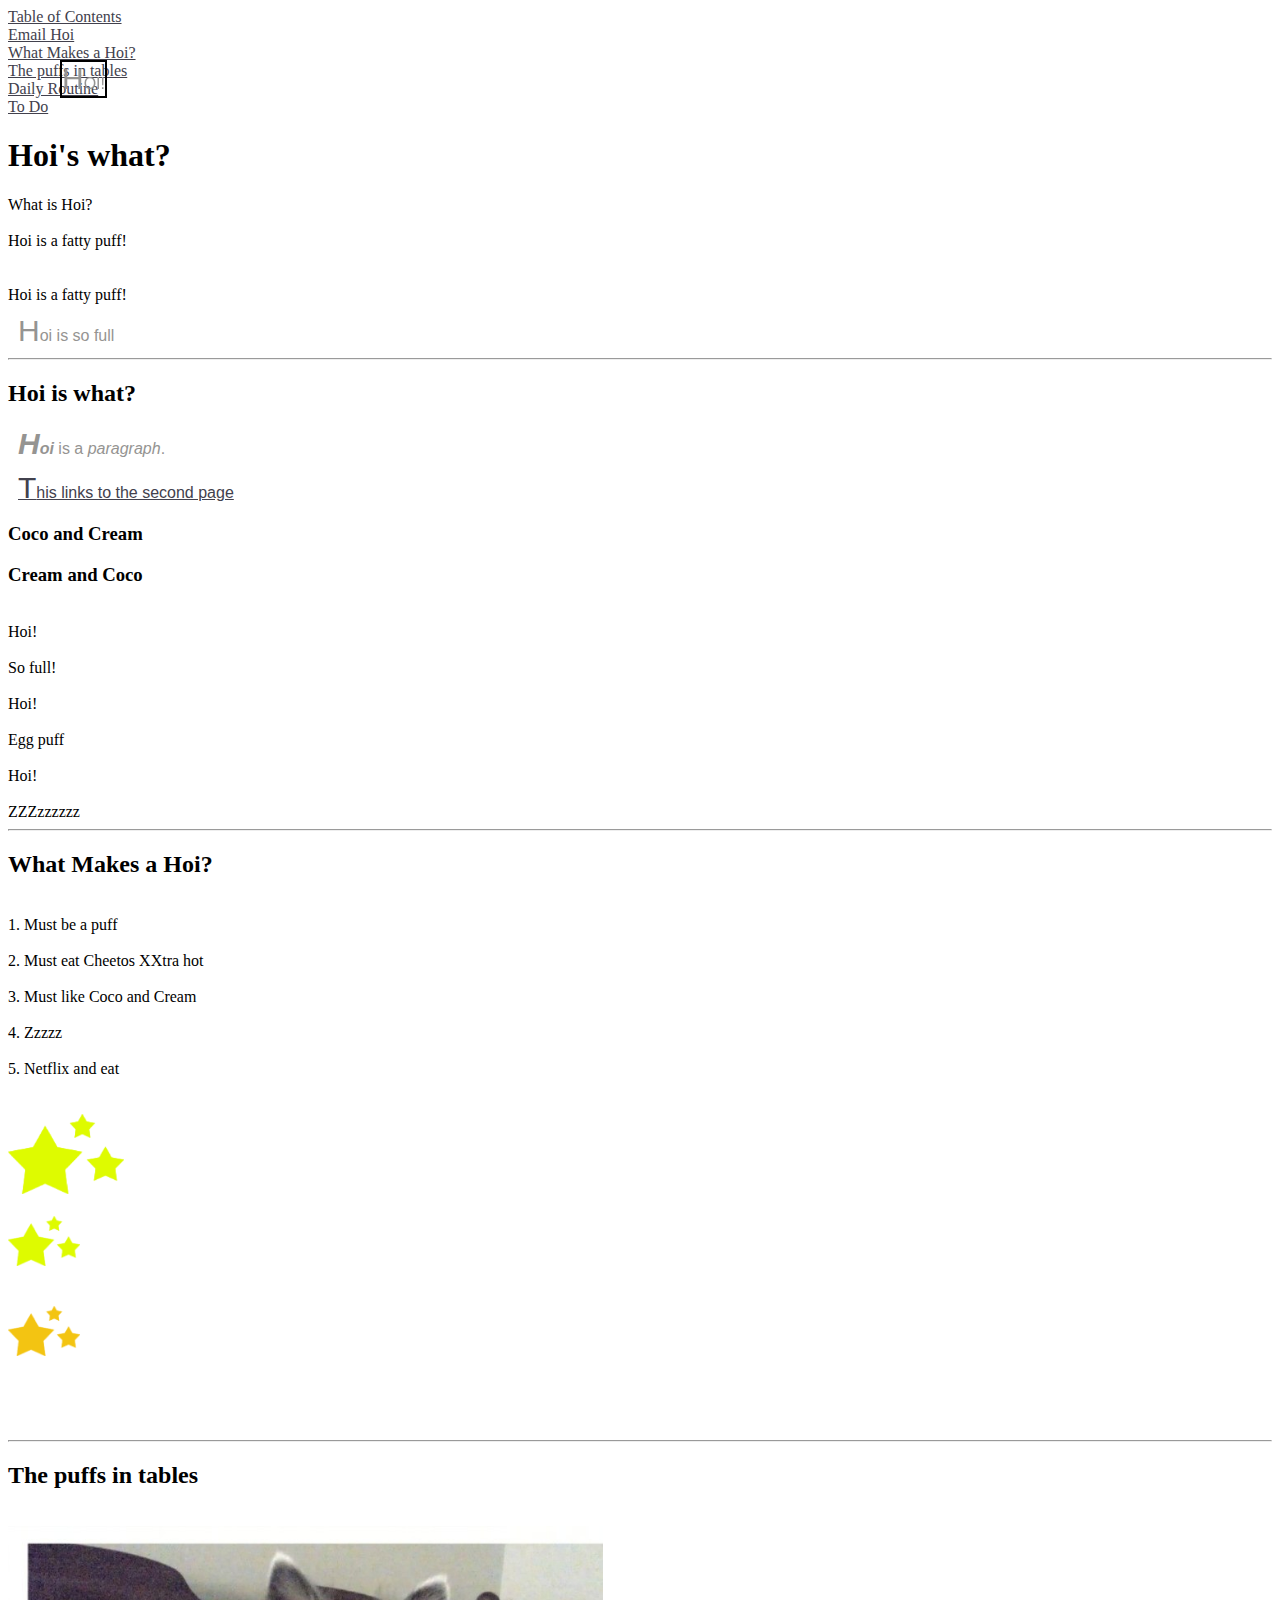
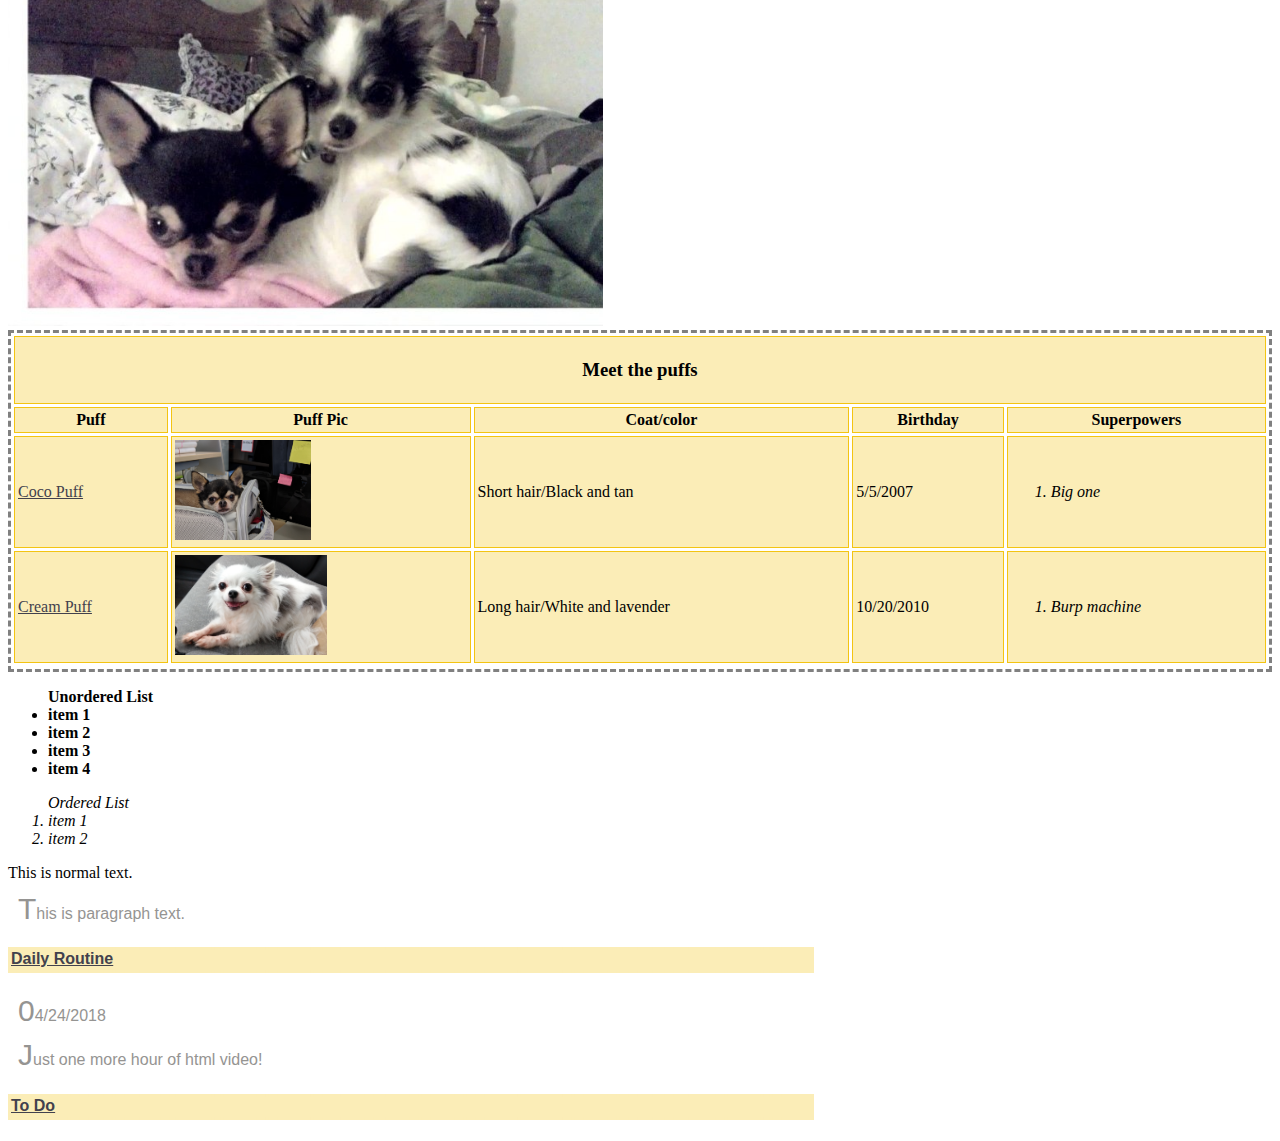
<file: index.html>
<!DOCTYPE html>

<html>
<head>
	<title> HOI!</title>
	<link rel="icon" type="image/png" href="stars medium yellow.png">
	<!-- Lala Puff 12/31/17-->
	<style type="text/css">
		p{color: #959492;
			font-family:helvetica;
			margin: 10px;}
			ul{font-weight: bold;}
			ol{font-style: italic;}
		h4 {font-family: helvetica;
			color: #42413D;
			background-color: #fbedb7;
			width: 800px;
			height: 20px;
			border: 3px dashed #fbedb7;}
		a:link{color: #42414D;}
		a:visited{color: #959492;}
		a:hover{color: white; background-color: #F3C412;text-decoration: underline; font-weight: bold;}
		a:active{background-color: #71635A;}
		table{border: 3px dashed grey;}
		tr{background-color: #fbedb7;}
		td{border: 1px solid #f3c412;}
		th{border: 1px solid #f3c412;}
		p:first-letter{font-size: 30px;}
		#fixed {border: 2px solid black; position: fixed; top: 50px; left: 50px;}

	
	</style>

</head>

<body>

	<a href="toc.html"> Table of Contents</a>

	<br/><a href="mailto:angnchou@gmail.com" title="Send Hoi an Email"> Email Hoi</a>

	<br/><a href="#Whatmakesahoi"> What Makes a Hoi? </a>
	<br/><a href="#The puffs in tables"> The puffs in tables</a>
	<br/><a href="#Daily Routine">Daily Routine</a>
	<br/><a href="#To Do">To Do</a>


	<h1>Hoi's what?</h1>
	What is Hoi?
	<br/><br/>Hoi is a fatty puff!
	<br/><br/><br/>Hoi is a fatty puff!
	<p>Hoi is so full</p>

	<hr/>
	<!--Lala Puff 12/29/17 -->
	<h2>Hoi is what?</h2>
	<p><strong><em>Hoi</em></strong> is a <em>paragraph</em>.</p>

	<p><a href="second page.html">This links to the second page</a></p>

	<h3>Coco and Cream</h3>
	<h3>Cream and Coco</h3>
	<br/>Hoi!
	<br/><br/>So full! 
	<br/><br/>Hoi!
	<br/><br/>Egg puff
	<br/><br/>Hoi!
	<br/><br/>ZZZzzzzzz

	<hr/>

	<h2><a name="Whatmakesahoi">What Makes a Hoi?</a></h2>
	<br/>1. Must be a puff
	<br/><br/>2. Must eat Cheetos XXtra hot
	<br/><br/>3. Must like Coco and Cream
	<br/><br/>4. Zzzzz
	<br/><br/>5. Netflix and eat 
	<br/><br/><br>
	<a href="http://medium.com/@angelanchou" title="Hoi's Medium"><img src="chartreuse stars.png" height="80" /></a>
	<br/><br/>
	<img src="chartreuse stars.png" height="50"/>
	<br/>
	<br/>
	<br><img src="stars medium yellow.png" height="50"/>
	<br/><br/><br/><br/><br/>

	<hr>
	<h2><a name="The puffs in tables">The puffs in tables</a></h2>
	<br>
	<img src="the puffs in bed.jpg" height="400">
	<table border="1" width="100%" cellpadding="3" cellspacing="3">
		<tr>
			<th colspan="5"><h3>Meet the puffs</h3></th>
		</tr>
		<tr>
			<th>Puff</th>
			<!--Lala Puff 4/20/2018 -->
			<th>Puff Pic</th>
			<th>Coat/color</th>
			<th>Birthday</th>
			<th>Superpowers</th>
		</tr>
		<tr>
			<td><a href="Coco Puff Page.html" target=_blank>Coco Puff</a></td>
			<td><img src="Coco 1.jpg" height="100"></td>
			<td>Short hair/Black and tan</td>
			<td>5/5/2007</td>
			<td>
				<ol><li>Big one</li></ol>
			</td>
			
		</tr>
		<tr>
			<td><a href="Cream Puff Page.html" target=_blank>Cream Puff</a></td>
			<td><img src="Cream 1.jpg" height="100"></td>
			<td>Long hair/White and lavender</td>
			<td>10/20/2010</td>
			<td>
				<ol><li>Burp machine</li></ol>
			</td>
		</tr>
		<tr>

		</tr>
	</table>

<ul>Unordered List
	<li>item 1	</li>
	<li>item 2	</li>
	<li>item 3	</li>
	<li>item 4	</li>

</ul>

<ol>Ordered List
	<li>item 1	</li>
	<li>item 2	</li>

</ol>

This is normal text.
<p>This is paragraph text.</p>

<h4><a name="Daily Routine" a href="Daily Routine.html" target=_blank>Daily Routine </a></h4>


<p>04/24/2018</p>
<p>Just one more hour of html video!</p>

<h4><a name="To Do" a href="To Do.html" target=_blank>To Do</a></h4>

<p id="fixed">HOI!</p>


</body>





</html>
</file>
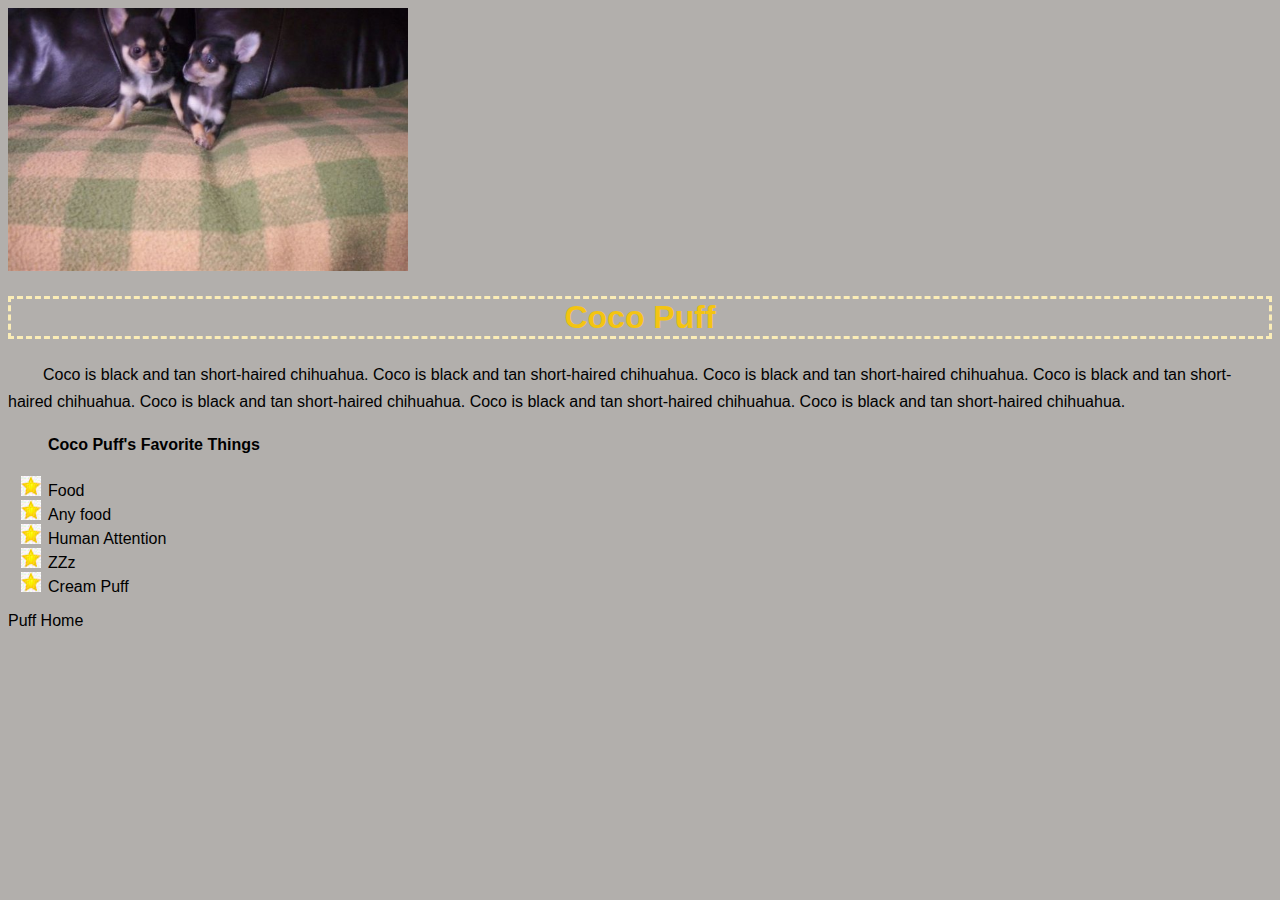
<file: Coco Puff Page.html>
<!DOCTYPE html> 
<html>
<head>
<title>Coco Puff</title>
<link rel="icon" type="image/png" href="stars medium yellow.png">
<style type="text/css">
	h1{color: #F3C412; text-align: center;
		border-color: #fbedb7;
		border-width: 3px;
		border-style: dashed;}
	p {font-family: helvetica;
		line-height: 170%;
		text-indent: 35px;
		color: black;}
	body {background-color: #B2AFAC;
		font-family: helvetica;}
	img {width: 400px;}
	a:link {color:black; text-decoration: none;}
	a:visited {color: #959492;}
	ul{list-style-image: url("star list.jpeg"); width: 500px;}
</style>

</head>

<body>
	<img src="Puff-images/coco baby picture.jpg">
	<h1>Coco Puff</h1>
	<p>Coco is black and tan short-haired chihuahua. Coco is black and tan short-haired chihuahua. Coco is black and tan short-haired chihuahua. Coco is black and tan short-haired chihuahua. Coco is black and tan short-haired chihuahua. Coco is black and tan short-haired chihuahua. Coco is black and tan short-haired chihuahua.</p>


<ul>
	<h4>Coco Puff's Favorite Things</h4>
	<li>Food</li>
	<li>Any food</li>
	<li>Human Attention</li>
	<li>ZZz</li>
	<li>Cream Puff</li>

</ul>
<a href="index.html">Puff Home</a>
</body>
</html>
</file>
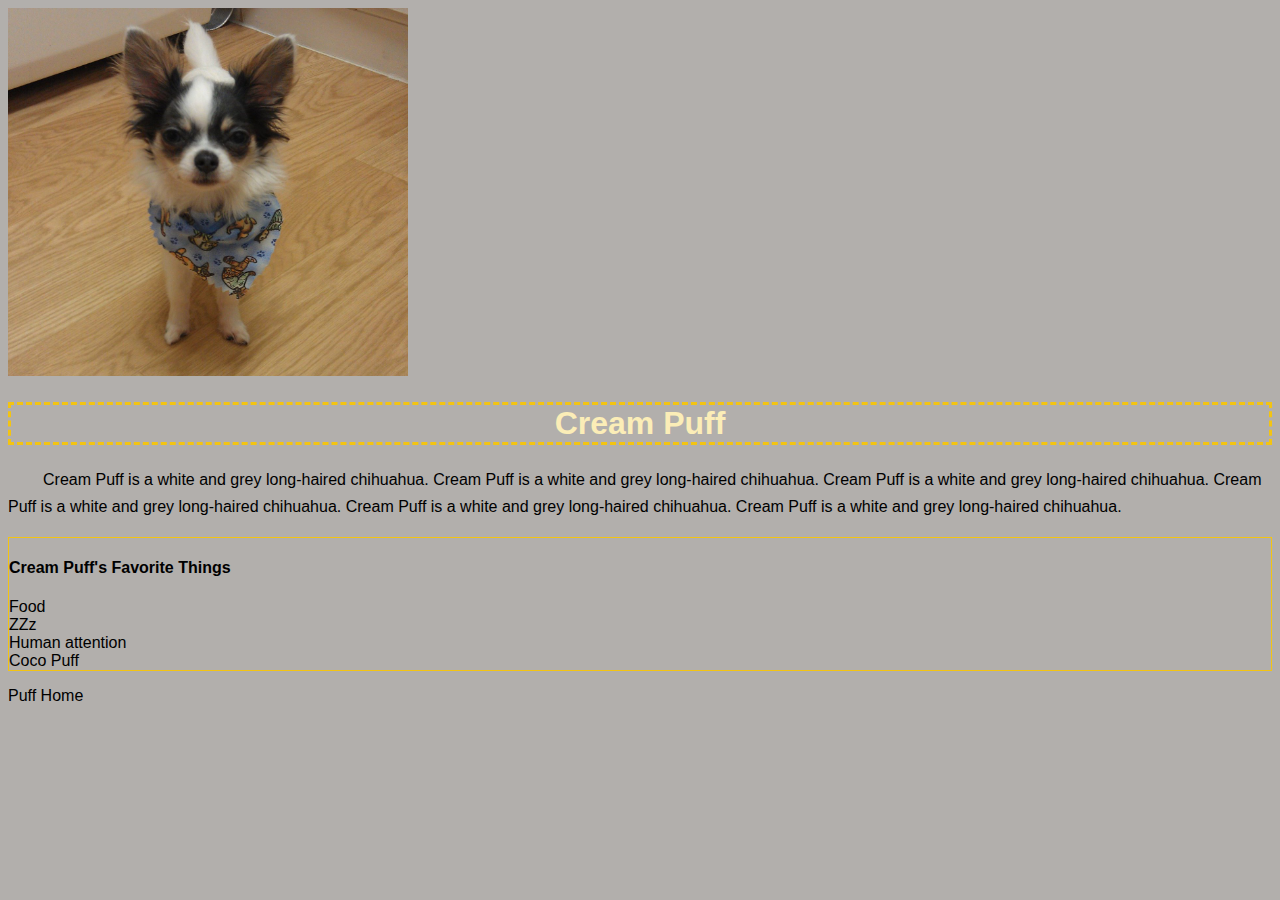
<file: Cream Puff Page.html>
<!DOCTYPE html>
<html>
<head>
	<title>Cream Puff</title>
	<link rel="icon" type="image/png" href="stars medium yellow.png">

	<style type="text/css">
		h1 {color: #fbedb7; text-align: center; border-style: dashed; border-color: #F3C412;}
		p {font-family: helvetica;
			line-height: 170%;
			text-indent: 35px;}
		body{background-color: #B2AFAC;
			/*{background-image:url(Puff-images/Cream 1 year.jpg);*/
			background-size: 100px;
			background-repeat: repeat-x;
			background-position: 50%;
			font-family: helvetica;}
		img {width: 400px;}
		a:link {color:black; text-decoration: none;}
		a:visited {color: #959492;}
		ul{border: 1px solid #F3C412; list-style-type: none; padding: 0px;}

	</style>

</head>
<body>
	<img src="Puff-images/Cream 1 year.jpg">
	<h1>Cream Puff</h1>	
	<p>Cream Puff is a white and grey long-haired chihuahua. Cream Puff is a white and grey long-haired chihuahua. Cream Puff is a white and grey long-haired chihuahua. Cream Puff is a white and grey long-haired chihuahua. Cream Puff is a white and grey long-haired chihuahua. Cream Puff is a white and grey long-haired chihuahua.</p>


<ul>
<h4>Cream Puff's Favorite Things</h4>
	<li>Food</li>
	<li>ZZz</li>
	<li>Human attention</li>
	<li>Coco Puff</li>


</ul>

<a href="index.html">Puff Home</a>
</body>
</html>
</file>
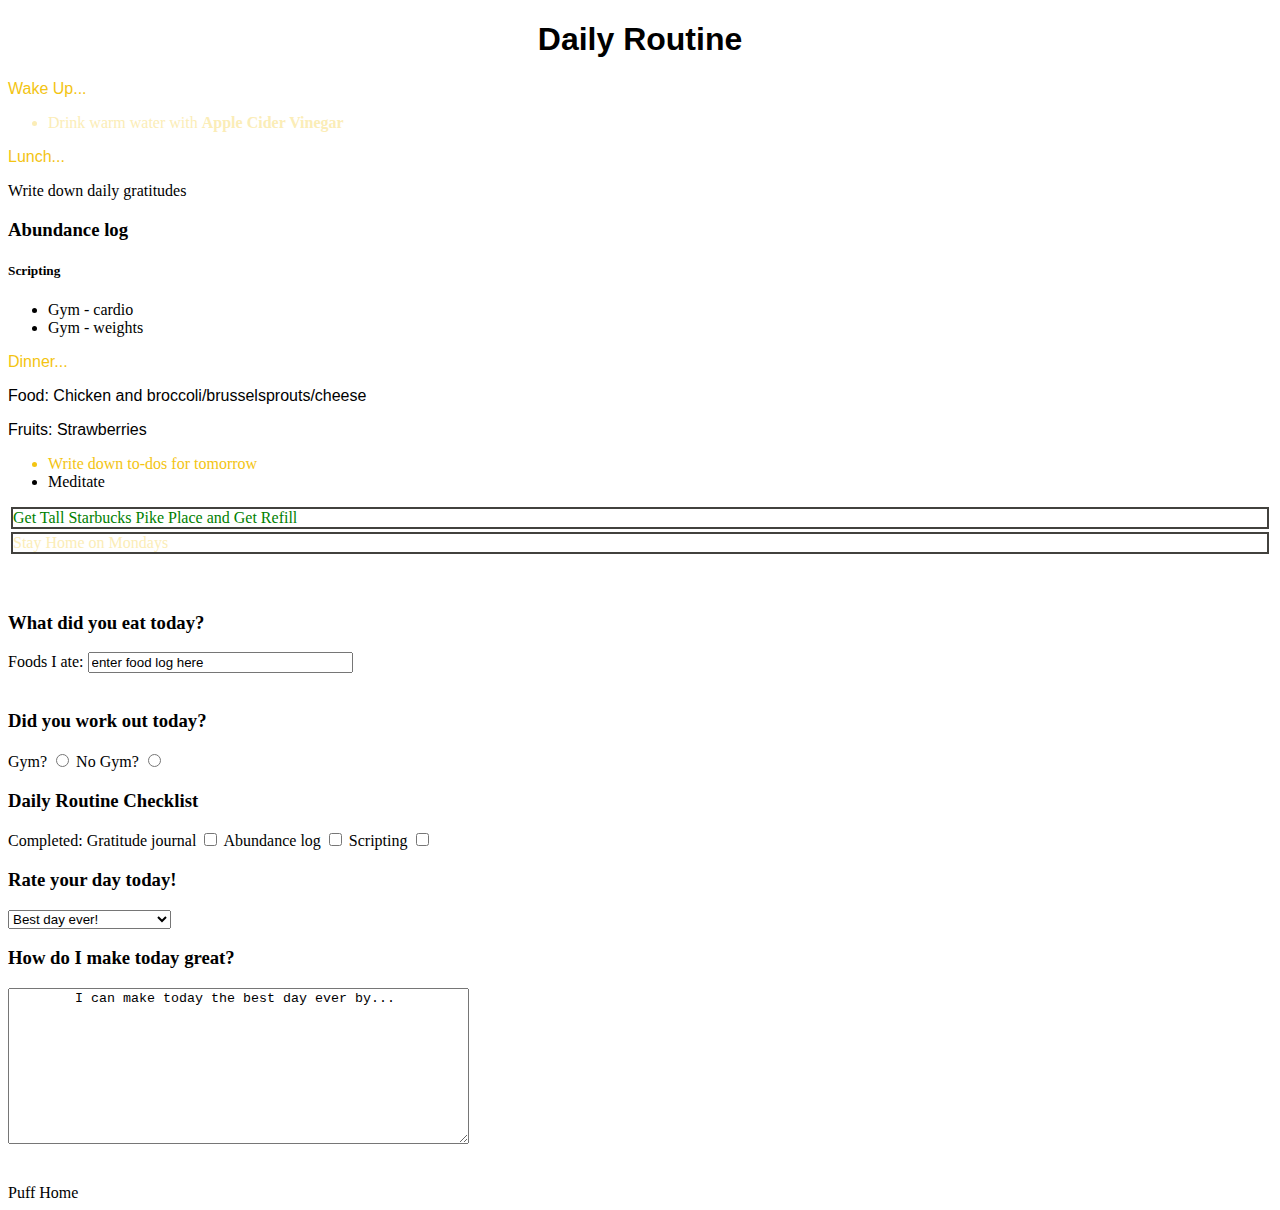
<file: Daily Routine.html>
<!DOCTYPE html>

<html>
<head>
	<title>Daily Routine</title>
	<link rel="icon" type="image/png" href="stars medium yellow.png">
<style type="text/css">
	a:link {color:black; text-decoration: none;}
	a:visited {color: #959492;}
	h1,p {font-family: helvetica;}
	h1 {text-align: center;}
	span{font-weight: bold;}
	.yellow{color: #fbedb7; }
	.darkyellow {color: #f3c412;}
	.time {font-weight: 50px; color: #f3c412;}
	#coffee {color: green; border: 2px solid #42413D; margin: 3px;}
	#Mondays {color: #fbedb7; border: 2px solid #42413D; margin: 3px;}
	h3 > a {color: red;}
	h1:first-letter {font-weight: 50px; font-size: bold;}

</style>

</head>
<h1>Daily Routine</h1>

<body>
<p class="time">Wake Up...</p>
<ul>
	<li class="yellow">Drink warm water with <span>Apple Cider Vinegar</span></li>
	
</ul>
<p class="time">Lunch...</p>
	
Write down daily gratitudes
<h3><a href="http://livinglovelee.com/2018/02/28/journaling/" target="_blank">Abundance log</a></h3>
<h5><a href="https://www.lanashlafer.com/scripting-a-vision-that-gets-you-turned-on/">Scripting</a></h5>

<ul>
	<li>Gym - cardio</li>
	<li>Gym - weights</li>
</ul>

<p class="time">Dinner...</p>
<p>Food: Chicken and broccoli/brusselsprouts/cheese</p>
<p>Fruits: Strawberries</p>
<ul>
	<li class="darkyellow">Write down to-dos for tomorrow</li>
	<li>Meditate</li>
</ul>

<div id="coffee">Get Tall Starbucks Pike Place and Get Refill</div>
<div id="Mondays">Stay Home on Mondays</div>
<br/>
<br/>
<h3>What did you eat today?</h3>
<form> Foods I ate: <input type="text" name="username" size="30" maxlength="40" value="enter food log here"> </form>
<br/>
<h3>Did you work out today?</h3>
<form>
	Gym? <input type="radio" name="Gym" value="Gym">
	No Gym? <input type="radio" name="Gym" value="No Gym">

	<h3>Daily Routine Checklist</h3>

	Completed: 
	Gratitude journal <input type="Checkbox" name="Completed" value="Gratitude journal">
	Abundance log <input type="checkbox" name="Completed" value="Abundance log">
	Scripting <input type="Checkbox" name="Completed" value="Scripting">

	<h3>Rate your day today!</h3>
	<select> name="rate your day"
		<option value="best"> Best day ever!</option>
		<option value="good"> Good day!</option>>
		<option value="ok"> Ok day!</option>
		<option value="better"> Tomorrow will be better!</option>
	</select>
	<br/>
	<h3>How do I make today great?</h3>
	<textarea name="today" rows="10" cols="55">
	I can make today the best day ever by...		
	</textarea>
</form>
<br/>
<br/>
<a href="index.html">Puff Home</a>
</body>





</html>
</file>
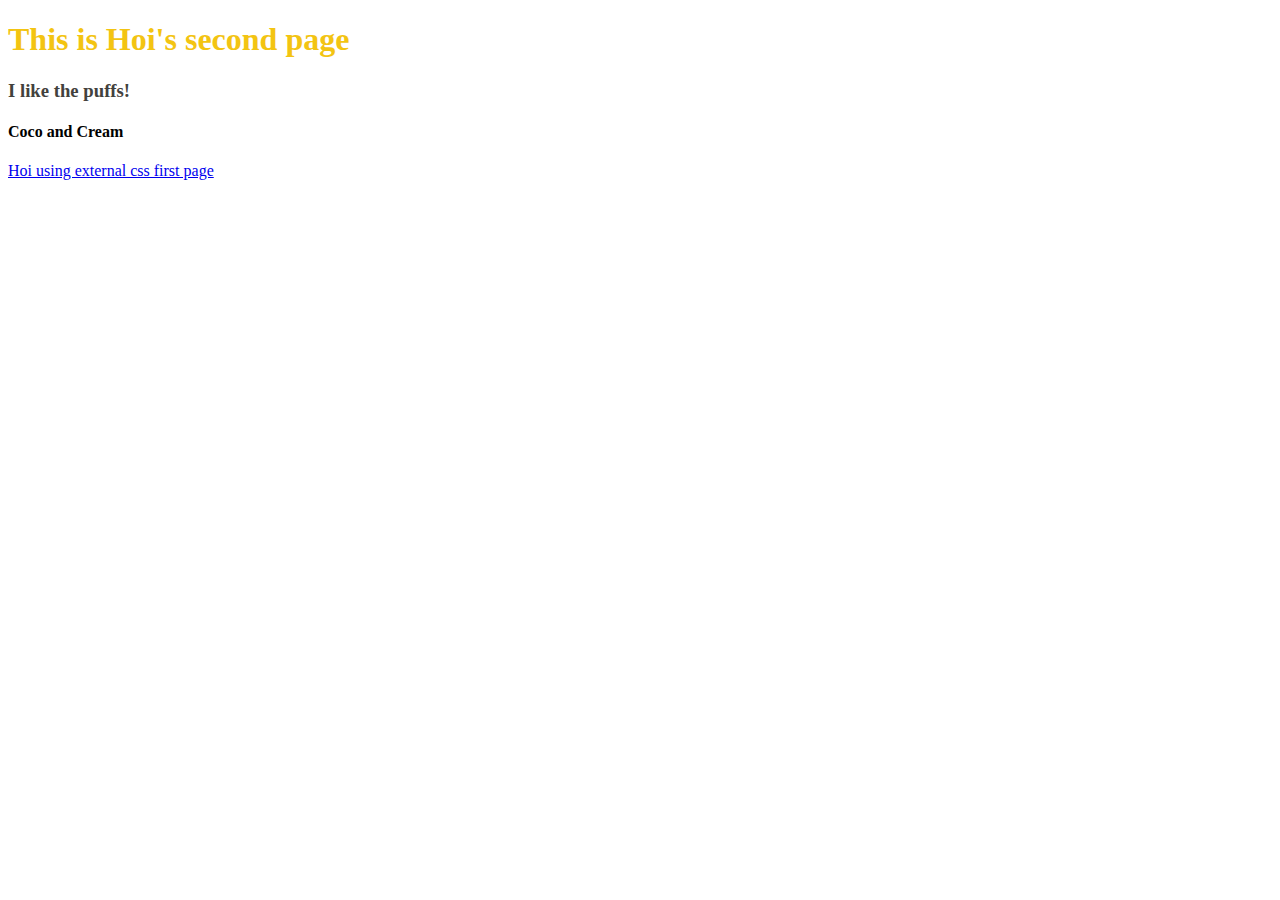
<file: Hoi using external css page 2.html>
<!DOCTYPE html>
<html>
<head>
	<title>Second Page</title>
	<link rel="stylesheet" type="text/css" href="Hoi.css">
</head>
<body>
<H1>This is Hoi's second page</H1>
<h3>I like the puffs!</h3>
<h4>Coco and Cream</h4>

<a href="Hoi using external css.html">Hoi using external css first page</a>
</body>
</html>
</file>
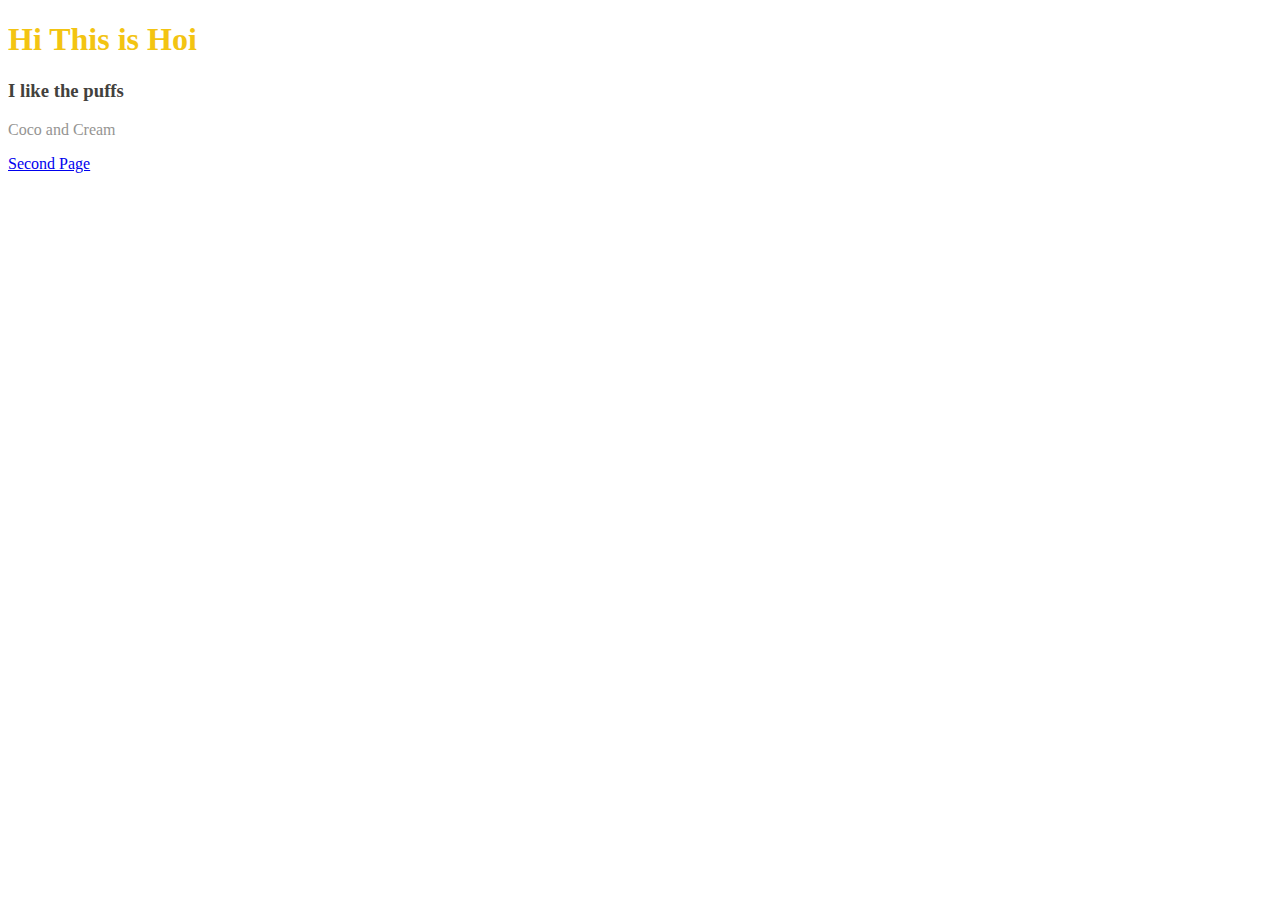
<file: Hoi using external css.html>
<!DOCTYPE html>
<html>
<head>
	<title>Hoi using external CSS</title>
	<link rel="stylesheet" type="text/css" href="Hoi.css">
</head>
<body>
<h1>Hi This is Hoi</h1>
<h3>I like the puffs</h3>
<p>Coco and Cream</p>



<a href="Hoi using external css page 2.html">Second Page</a>
</body>
</html>
</file>
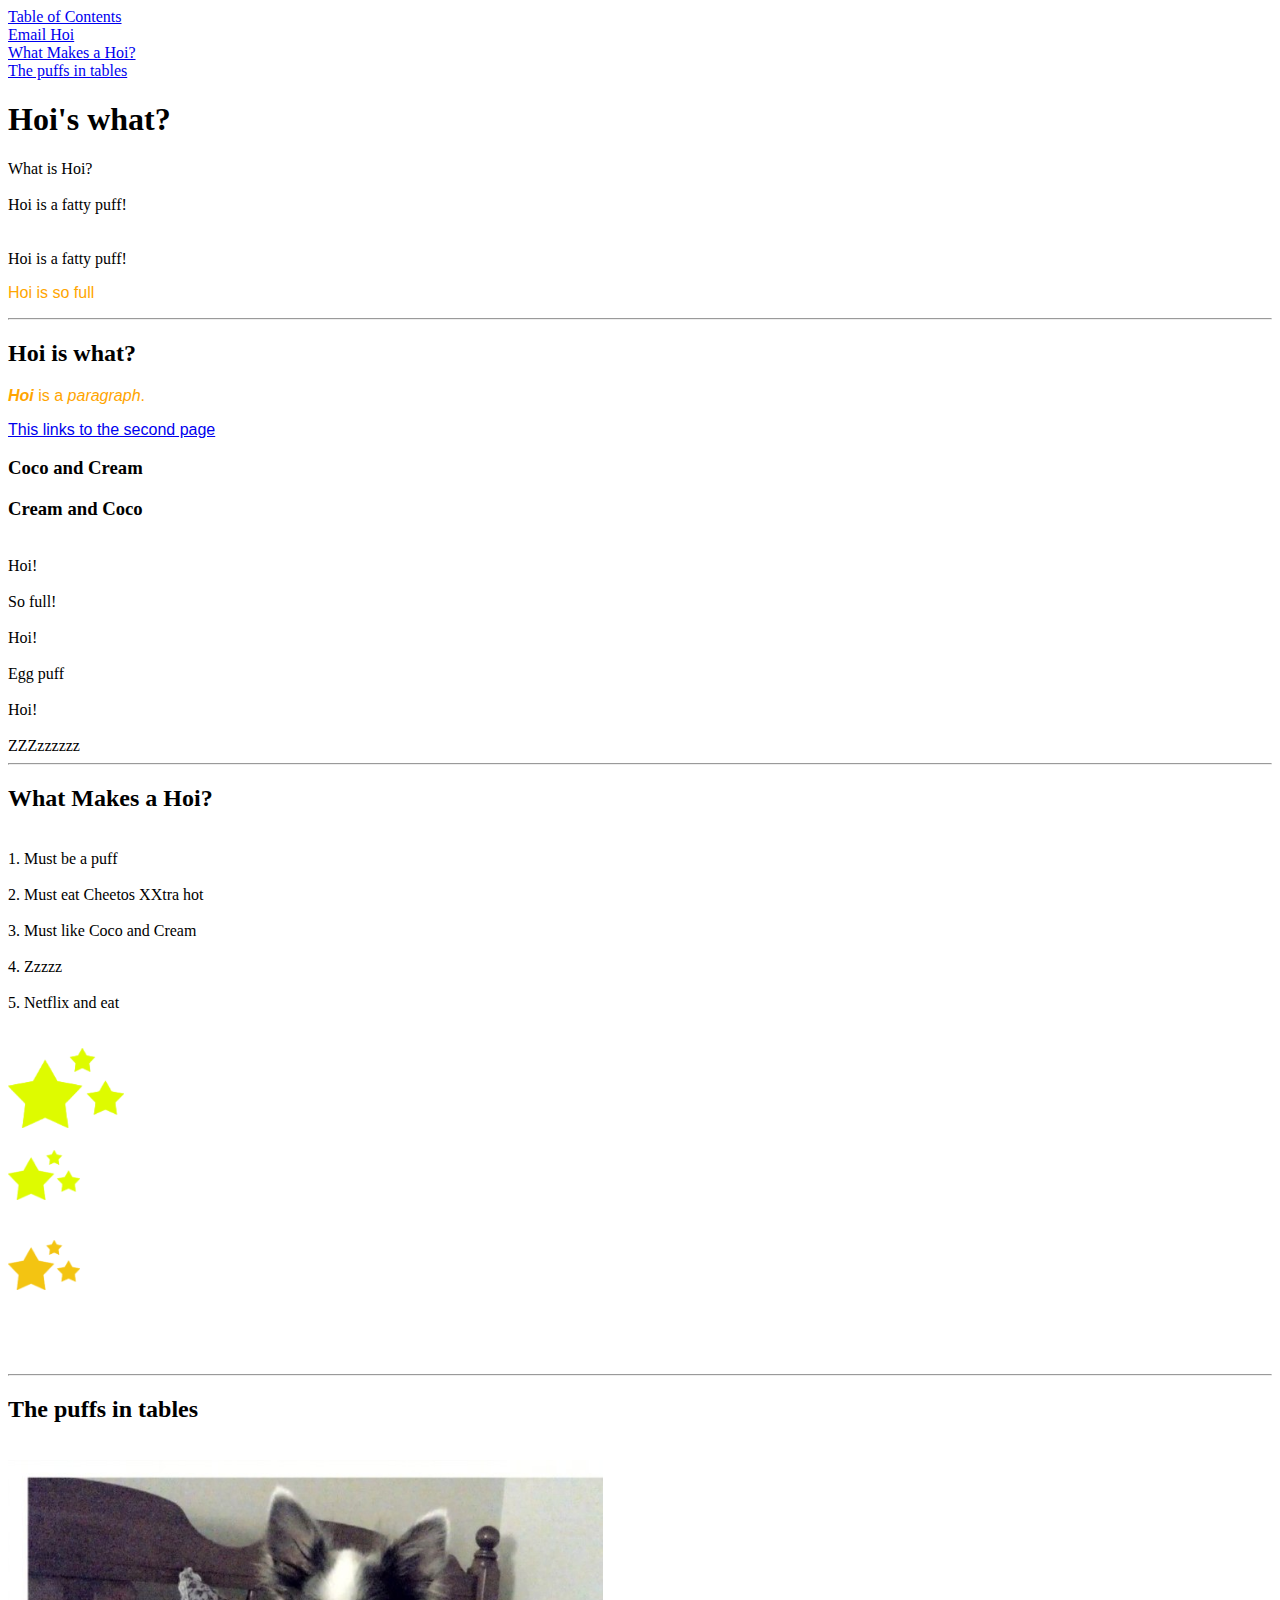
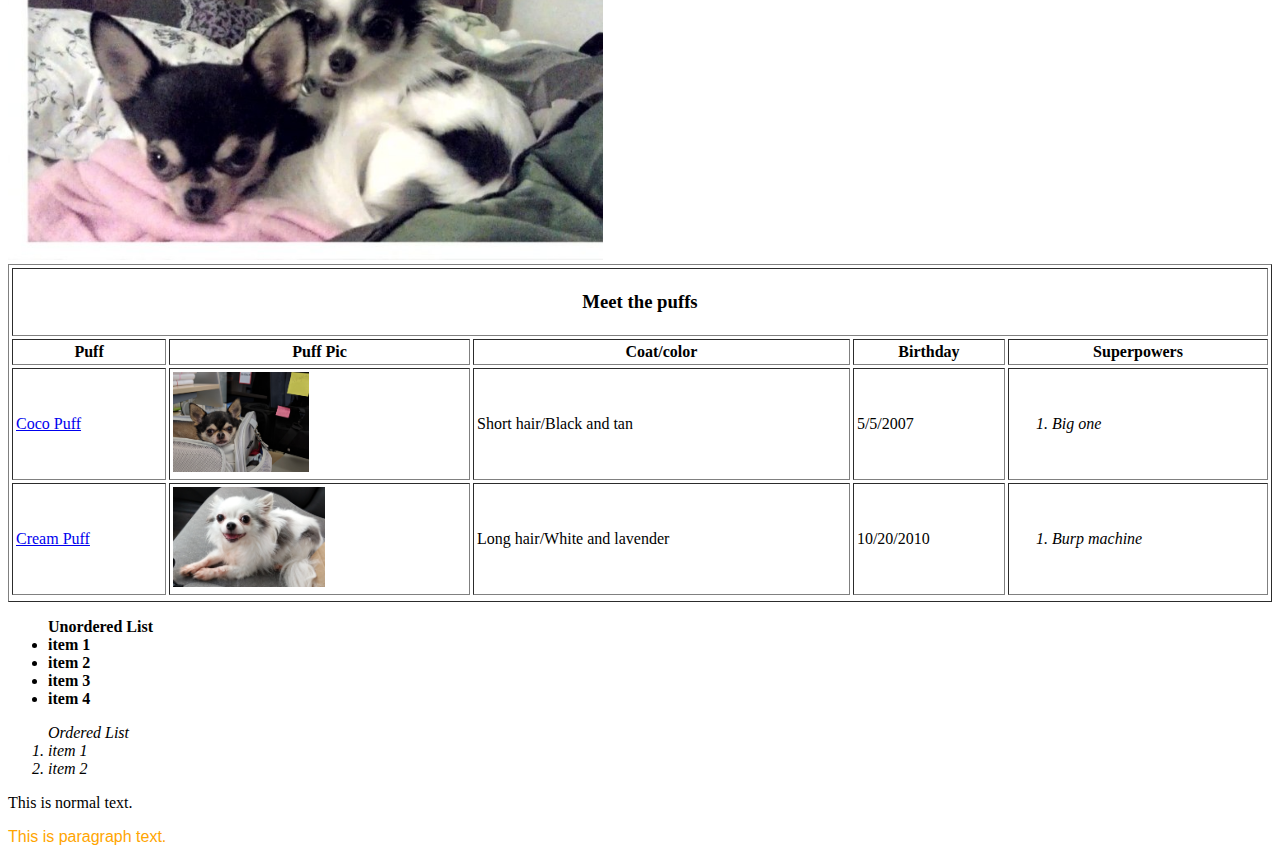
<file: index122917.html>
<!DOCTYPE html>

<html>
<head>
	<title> HOI!</title>
	<link rel="icon" type="image/png" href="stars medium yellow.png">
	<!-- Lala Puff 12/31/17-->
	<style type="text/css">
		p{color:orange;
			font-family:helvetica;}
			ul{font-weight: bold;}
			ol{font-style: italic;}

	
	</style>

</head>

<body>

	<a href="toc.html"> Table of Contents</a>

	<br/><a href="mailto:angnchou@gmail.com" title="Send Hoi an Email"> Email Hoi</a>

	<br/><a href="#Whatmakesahoi"> What Makes a Hoi? </a>
	<br/><a href="#The puffs in tables"> The puffs in tables</a>

	<h1>Hoi's what?</h1>
	What is Hoi?
	<br/><br/>Hoi is a fatty puff!
	<br/><br/><br/>Hoi is a fatty puff!
	<p>Hoi is so full</p>

	<hr/>
	<!--Lala Puff 12/29/17 -->
	<h2>Hoi is what?</h2>
	<p><strong><em>Hoi</em></strong> is a <em>paragraph</em>.</p>

	<p><a href="second page.html">This links to the second page</a></p>

	<h3>Coco and Cream</h3>
	<h3>Cream and Coco</h3>
	<br/>Hoi!
	<br/><br/>So full! 
	<br/><br/>Hoi!
	<br/><br/>Egg puff
	<br/><br/>Hoi!
	<br/><br/>ZZZzzzzzz

	<hr/>

	<h2><a name="Whatmakesahoi">What Makes a Hoi?</a></h2>
	<br/>1. Must be a puff
	<br/><br/>2. Must eat Cheetos XXtra hot
	<br/><br/>3. Must like Coco and Cream
	<br/><br/>4. Zzzzz
	<br/><br/>5. Netflix and eat 
	<br/><br/><br>
	<a href="http://medium.com/@angelanchou" title="Hoi's Medium"><img src="chartreuse stars.png" height="80" /></a>
	<br/><br/>
	<img src="chartreuse stars.png" height="50"/>
	<br/>
	<br/>
	<br><img src="stars medium yellow.png" height="50"/>
	<br/><br/><br/><br/><br/>

	<hr>
	<h2><a name="The puffs in tables">The puffs in tables</a></h2>
	<br>
	<img src="the puffs in bed.jpg" height="400">
	<table border="1" width="100%" cellpadding="3" cellspacing="3">
		<tr>
			<th colspan="5"><h3>Meet the puffs</h3></th>
		</tr>
		<tr>
			<th>Puff</th>
			<!--Lala Puff 4/20/2018 -->
			<th>Puff Pic</th>
			<th>Coat/color</th>
			<th>Birthday</th>
			<th>Superpowers</th>
		</tr>
		<tr>
			<td><a href="Coco Puff Page.html" target=_blank>Coco Puff</a></td>
			<td><img src="Coco 1.jpg" height="100"></td>
			<td>Short hair/Black and tan</td>
			<td>5/5/2007</td>
			<td>
				<ol><li>Big one</li></ol>
			</td>
			
		</tr>
		<tr>
			<td><a href="Cream Puff Page.html" target=_blank>Cream Puff</a></td>
			<td><img src="Cream 1.jpg" height="100"></td>
			<td>Long hair/White and lavender</td>
			<td>10/20/2010</td>
			<td>
				<ol><li>Burp machine</li></ol>
			</td>
		</tr>
		<tr>

		</tr>
	</table>

<ul>Unordered List
	<li>item 1	</li>
	<li>item 2	</li>
	<li>item 3	</li>
	<li>item 4	</li>

</ul>

<ol>Ordered List
	<li>item 1	</li>
	<li>item 2	</li>

</ol>

This is normal text.
<p>This is paragraph text.</p>

</body>





</html>
</file>
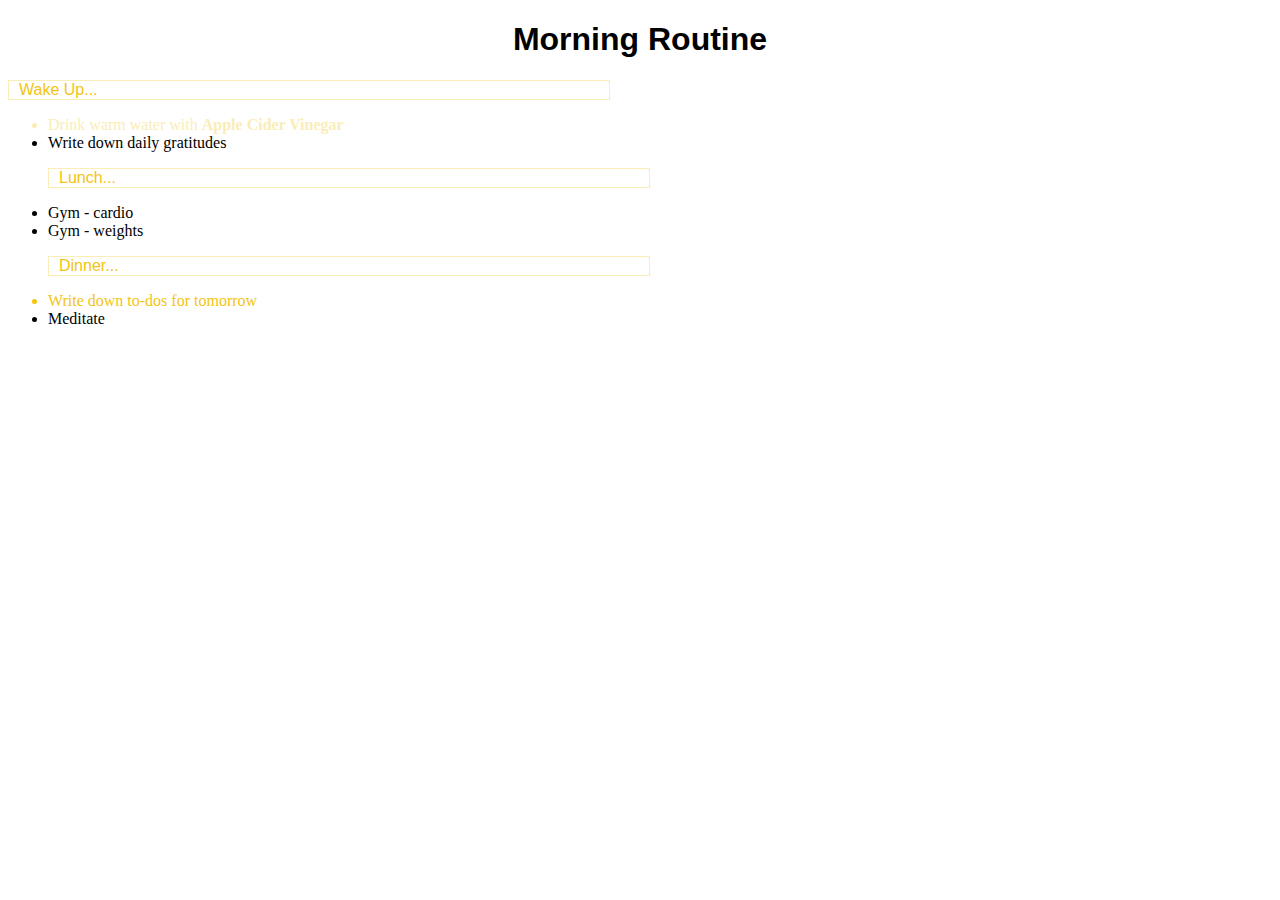
<file: Morning Routine.html>
<!DOCTYPE html>


<head>
	<title>Morning Routine</title>
	<link rel="icon" type="image/png" href="stars medium yellow.png">
<style type="text/css">
	h1,p {font-family: helvetica;}
	h1 {text-align: center;}
	p {color: #f3c412;
		border: 1px solid #fbedb7; width: 600px; text-indent: 10px; position: 0px;}
	span{font-weight: bold;}
	.yellow{color: #fbedb7; }
	.darkyellow {color: #f3c412;}

</style>

</head>
<h1>Morning Routine</h1>

	<body>
<p>Wake Up...</p>
<ul>
	<li class="yellow">Drink warm water with <span>Apple Cider Vinegar</span></li>
	<li>Write down daily gratitudes</li>

<p>Lunch...</p>
	<li>Gym - cardio</li>
	<li>Gym - weights</li>


<p>Dinner...</p>
	<li class="darkyellow">Write down to-dos for tomorrow</li>
	<li>Meditate</li>
</ul>


	</body>




</html>
</file>
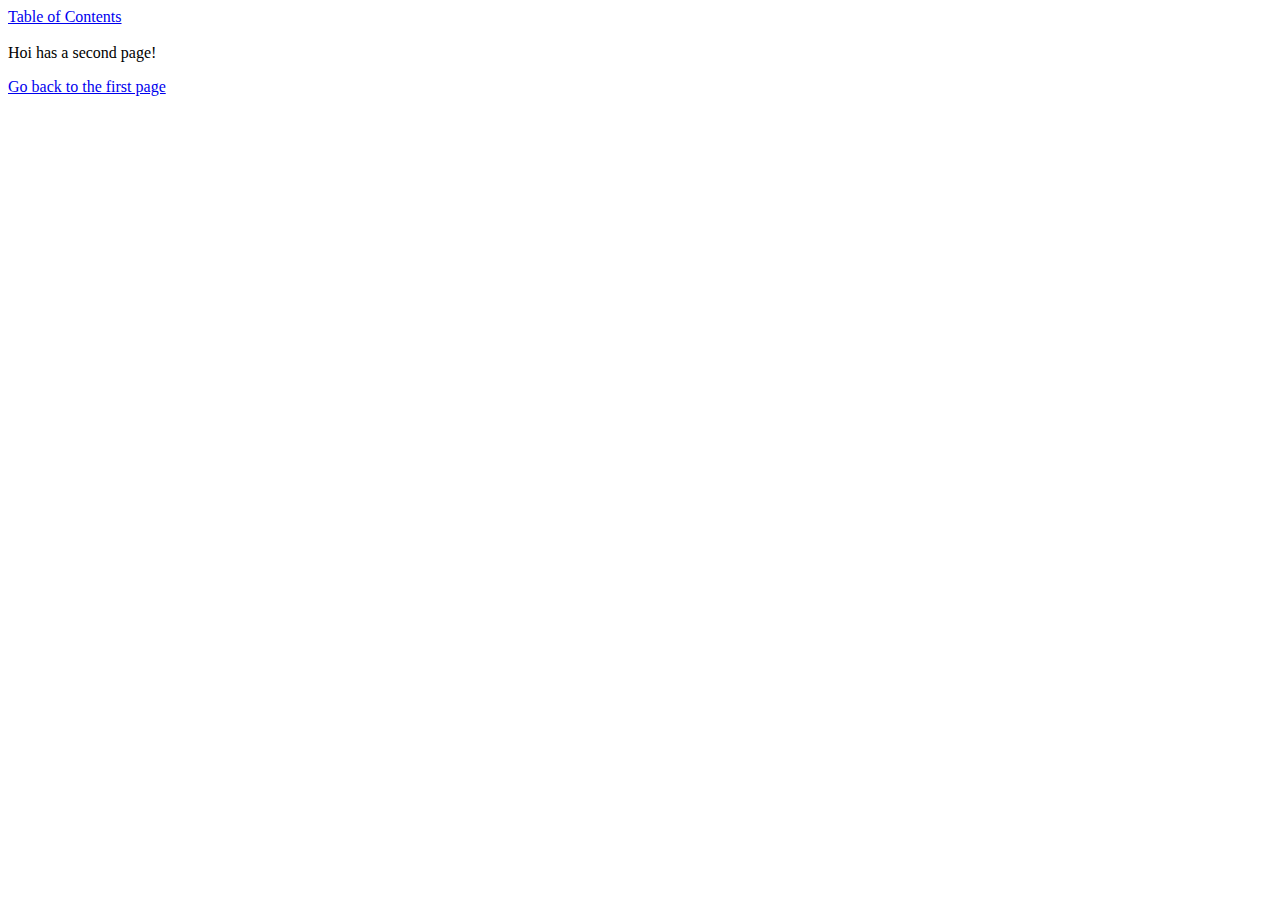
<file: second page.html>
<!DOCTYPE html>

<html>

<head>
	<title>Second Page</title>
</head>

<body>
<a href="toc.html"> Table of Contents</a>
<br/><br/>Hoi has a second page!

<p><a href="index.html">Go back to the first page</a></p>

</body>
</html>
</file>
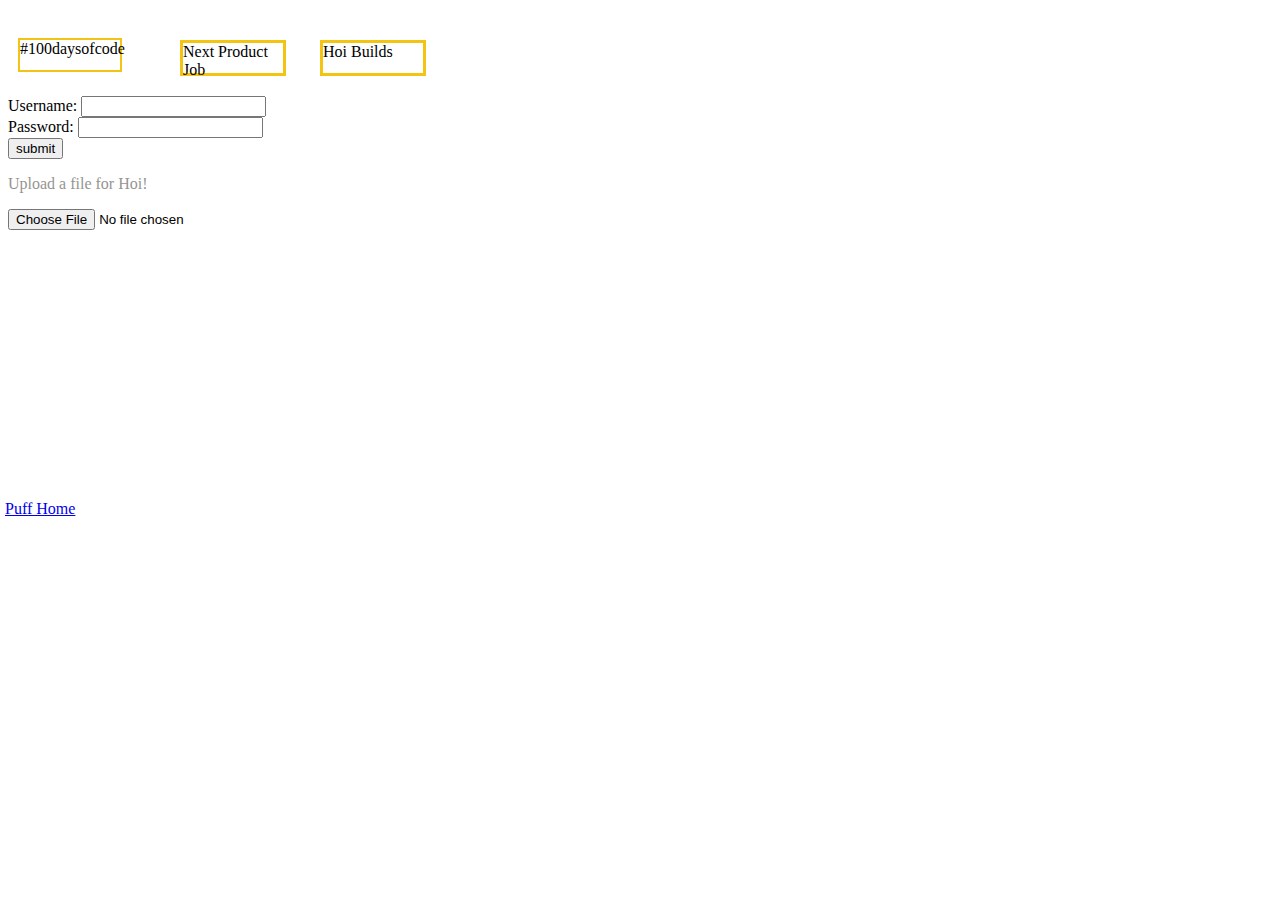
<file: To Do.html>
<!DOCTYPE html>
<html>
<head>
	<title>To Do</title>
	<link rel="stylesheet" type="text/css" href="Hoi.css">
	<link rel="icon" type="image/png" href="stars medium yellow.png">
	<style type="text/css">
		#code {border: 2px solid #f3c412; position: relative; top: 30px; left: 10px; width: 100px; height: 30px;}
		#job {border: 3px solid #f3c412; position: absolute; top:40px; left: 180px; width: 100px; height: 30px;}
		#HoiBuilds {border: 3px solid #f3c412; position: absolute; top:40px; left: 320px; width: 100px; height: 30px;}
		p> a {position: absolute; top: 500px; left: 5px;}
	</style>
</head>
<body>

<div id="code">#100daysofcode</div>
<div id="job">Next Product Job</div>
<div id="HoiBuilds">Hoi Builds</div>

<br/>
<br/>
<br/>
<form action="dosomething" method="post">
	Username: <input type="text" name="username">
	<br/>
	Password: <input type="password" name="password" >
	<br/>
	<input type="submit" value="submit">
	<br/>

	<p>Upload a file for Hoi! </p>
	<input type="file" name="Hoifile">

</form>



<p><a href="index.html">Puff Home</a></p>
</body>
</html>
</file>
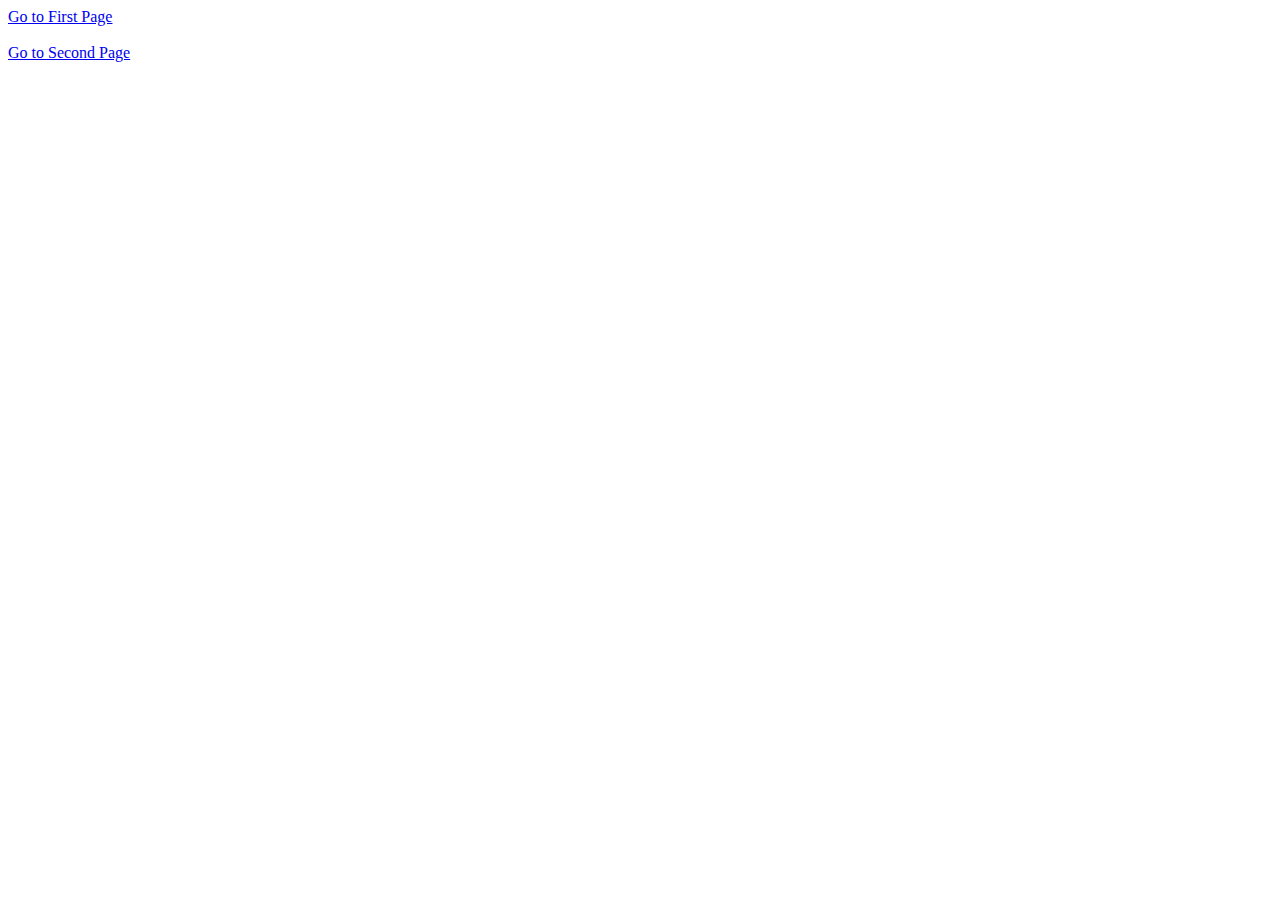
<file: toc.html>
<!DOCTYPE html>

<html>
<head><title>Table of Contents</title></head>

<body>
	<a href="index.html"> Go to First Page</a>
	<br/><br/><a href="second page.html"> Go to Second Page </a>
</body>

</html>
</file>
<file: Hoi.css>
h1 {color: #f3c412;}
h3 {color: #42413D;}
p {color: #959492;}
a:linked {color: #42414D;}
a:visited {color: #959492;}
a:hover {color: white; background-color: #F3C412; text-decoration: underline;font-weight: bold;}
a:active {background-color: #71635A;}
</file>
